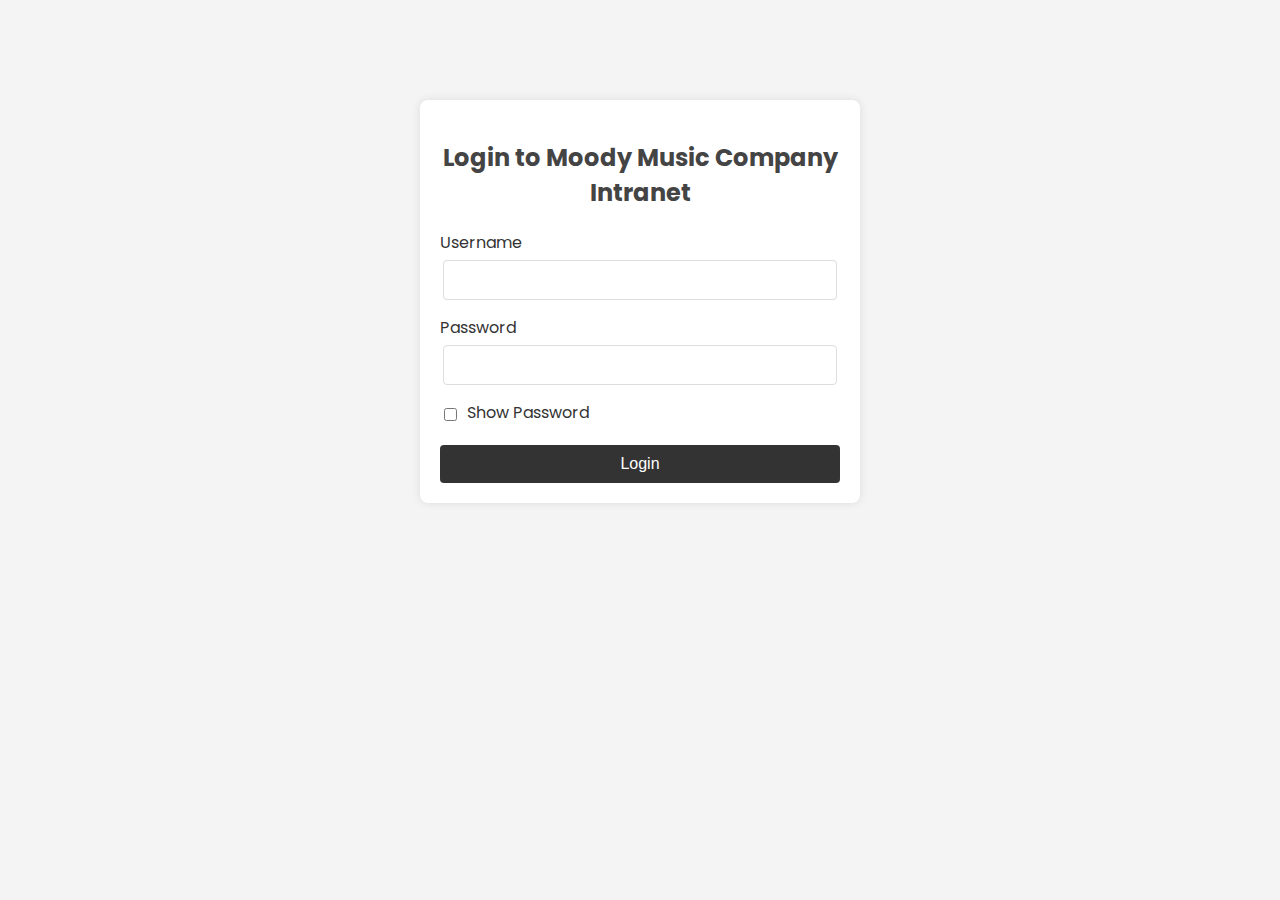
<file: index.html>
<!DOCTYPE html>
<html lang="en">
<head>
    <meta charset="UTF-8">
    <meta name="viewport" content="width=device-width, initial-scale=1.0">
    <title>Moody Music Company Intranet</title>
    <link href="https://fonts.googleapis.com/css2?family=Poppins:wght@300;400;500;600;700&display=swap" rel="stylesheet">
    <link rel="stylesheet" href="css/styles.css">
    <script>
        // Redirect to login page if not logged in
        if (!sessionStorage.getItem('loggedIn')) {
            window.location.href = 'login.html';
        }
    </script>
</head>
<body>
    <header>
        <h1>Moody Music Company Intranet</h1>
        <nav>
            <ul>
                <li><a href="index.html">Home</a></li>
                <li><a href="contact.html">Contact Info</a></li>
                <li><a href="financial-reports.html">Financial Reports</a></li>
                <li><a href="official-releases.html">Official Releases</a></li>
                <li><a href="forms-contracts.html">Forms & Contracts</a></li>
                <li><a href="useful-links.html">Useful Links</a></li>
            </ul>
        </nav>
    </header>

    <main>
        <section id="home">
            <h2>Welcome to the Moody Music Company Intranet</h2>
            <p>Access all your important files, reports, and resources in one place.</p>
        </section>
    </main>

    <footer>
        <p>&copy; 2024 Moody Music Company. All rights reserved.</p>
    </footer>
</body>
</html>
</file>
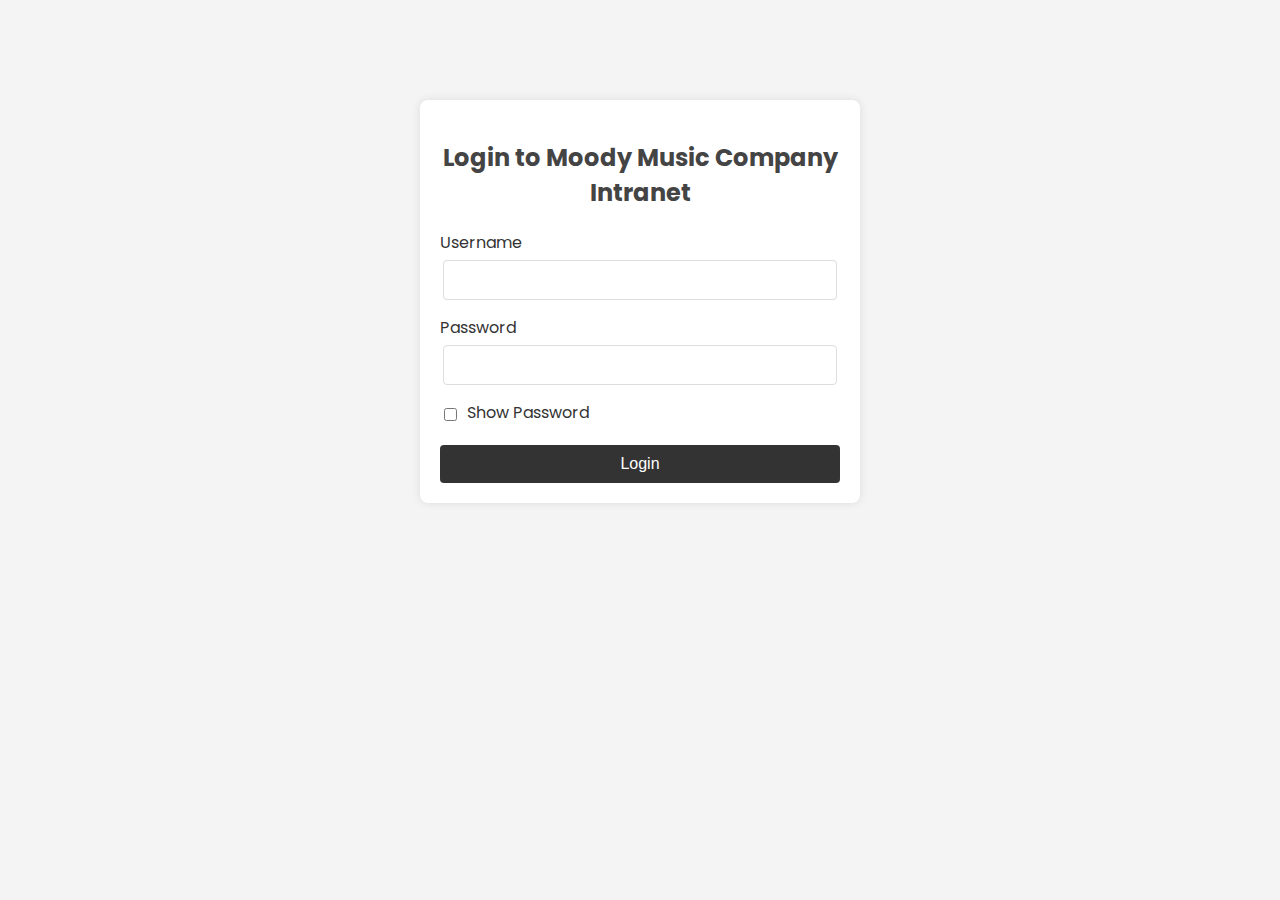
<file: contact.html>
<!DOCTYPE html>
<html lang="en">
<head>
    <meta charset="UTF-8">
    <meta name="viewport" content="width=device-width, initial-scale=1.0">
    <title>Moody Music Company Intranet</title>
    <link href="https://fonts.googleapis.com/css2?family=Poppins:wght@300;400;500;600;700&display=swap" rel="stylesheet">
    <link rel="stylesheet" href="css/styles.css">
    <script>
        // Redirect to login page if not logged in
        if (!sessionStorage.getItem('loggedIn')) {
            window.location.href = 'login.html';
        }
    </script>
</head>
<body>
    <header>
        <h1>Moody Music Company Intranet</h1>
        <nav>
            <ul>
                <li><a href="index.html">Home</a></li>
                <li><a href="contact.html">Contact Info</a></li>
                <li><a href="financial-reports.html">Financial Reports</a></li>
                <li><a href="official-releases.html">Official Releases</a></li>
                <li><a href="forms-contracts.html">Forms & Contracts</a></li>
                <li><a href="useful-links.html">Useful Links</a></li>
            </ul>
        </nav>
    </header>

    <main>
        <section id="contact-info">
            <h2>Contact Information</h2>
            <ul>
                <li><strong>CEO/President, Co-Founder:</strong> Le John Escoro - <a href="mailto:lejohnescoro@gmail.com">lejohnescoro@gmail.com</a> - 09171150561</li>
                <li><strong>COO/Vice-President, Co-Founder:</strong> Jacques Fructuoso - <a href="mailto:itsonjax@gmail.com">itsonjax@gmail.com</a> - 09777065429</li>
                <li><strong>CFO/Director of Finance, Promotions, and Artist Management:</strong> Angelo Pascual - <a href="mailto:angelo.moodymc@gmail.com">angelo.moodymc@gmail.com</a> - 09338570421</li>
                <li><strong>A&R:</strong> Yves Monroe Villamor - <a href="mailto:yvesmonroemonroe@gmail.com">yvesmonroemonroe@gmail.com</a> - 09395191259</li>
            </ul>
        </section>
    </main>

    <footer>
        <p>&copy; 2024 Moody Music Company. All rights reserved.</p>
    </footer>
</body>
</html>
</file>
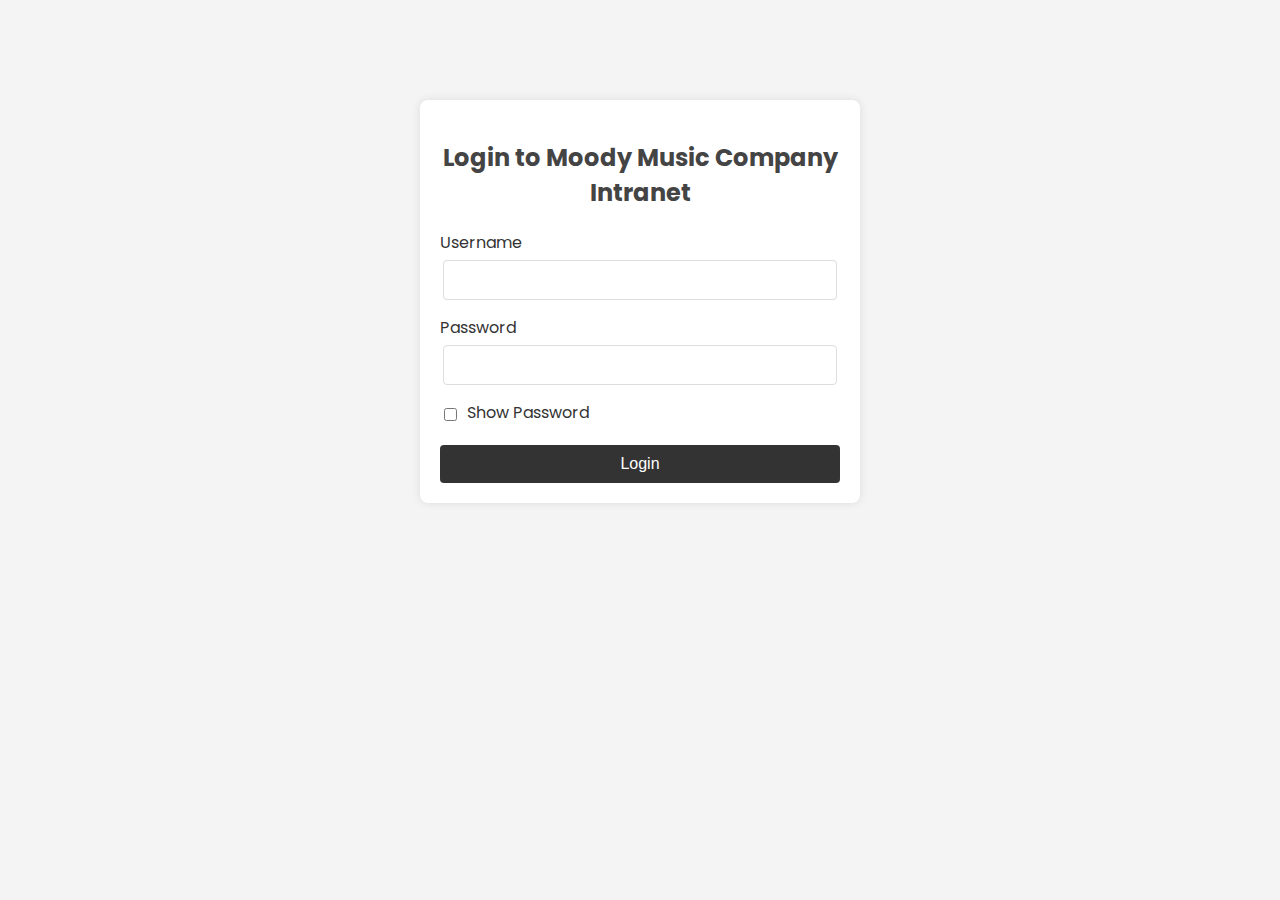
<file: financial-reports.html>
<!DOCTYPE html>
<html lang="en">
<head>
    <meta charset="UTF-8">
    <meta name="viewport" content="width=device-width, initial-scale=1.0">
    <title>Moody Music Company Intranet</title>
    <link href="https://fonts.googleapis.com/css2?family=Poppins:wght@300;400;500;600;700&display=swap" rel="stylesheet">
    <link rel="stylesheet" href="css/styles.css">
    <script>
        // Redirect to login page if not logged in
        if (!sessionStorage.getItem('loggedIn')) {
            window.location.href = 'login.html';
        }
    </script>
</head>
<body>
    <header>
        <h1>Moody Music Company Intranet</h1>
        <nav>
            <ul>
                <li><a href="index.html">Home</a></li>
                <li><a href="contact.html">Contact Info</a></li>
                <li><a href="financial-reports.html">Financial Reports</a></li>
                <li><a href="official-releases.html">Official Releases</a></li>
                <li><a href="forms-contracts.html">Forms & Contracts</a></li>
                <li><a href="useful-links.html">Useful Links</a></li>
            </ul>
        </nav>
    </header>

    <main>
        <section id="financial-reports">
            <h2>Financial Reports</h2>
            <ul>
                <li><a href="https://docs.google.com/spreadsheets/d/1YfZfi-KtwG18YOLYWS3HCQY8nZavash1XY3yej6asPM/edit?gid=1499060834#gid=1499060834" target="_blank">Main Financial Report Spreadsheet</a></li>
                <li><a href="https://docs.google.com/document/d/1-GWGllRxBhz3bkJyWnV1EJO65EyL970rNrpkt8qzcgg/edit" target="_blank">Yves Villamor's Financial Report</a></li>
                <li><a href="https://docs.google.com/document/d/1SiyKuV_wpaN1NKa1yo5FagjHCicyPkeXAZUUGQ-6SP4/edit" target="_blank">Le John's Financial Report</a></li>
                <li><a href="https://docs.google.com/document/d/1ELoJdGMH18aIV3UYOR8R_-4cnangbmO3ZNUkJECYwrY/edit" target="_blank">K.O.N's Financial Report</a></li>
                <li><a href="https://docs.google.com/document/d/1wao-giSY8khzAVFJXqNV_5U7Fiz3KzId_mBt2sLpFXY/edit" target="_blank">Mayarie's Financial Report</a></li>
                <li><a href="https://docs.google.com/document/d/1dur7ltlXSSx40n4xcnQGawFNO4OqP5D-V-0zrnLnq2U/edit" target="_blank">Psalm Gudgad's Financial Report</a></li>
            </ul>
        </section>
    </main>

    <footer>
        <p>&copy; 2024 Moody Music Company. All rights reserved.</p>
    </footer>
</body>
</html>
</file>
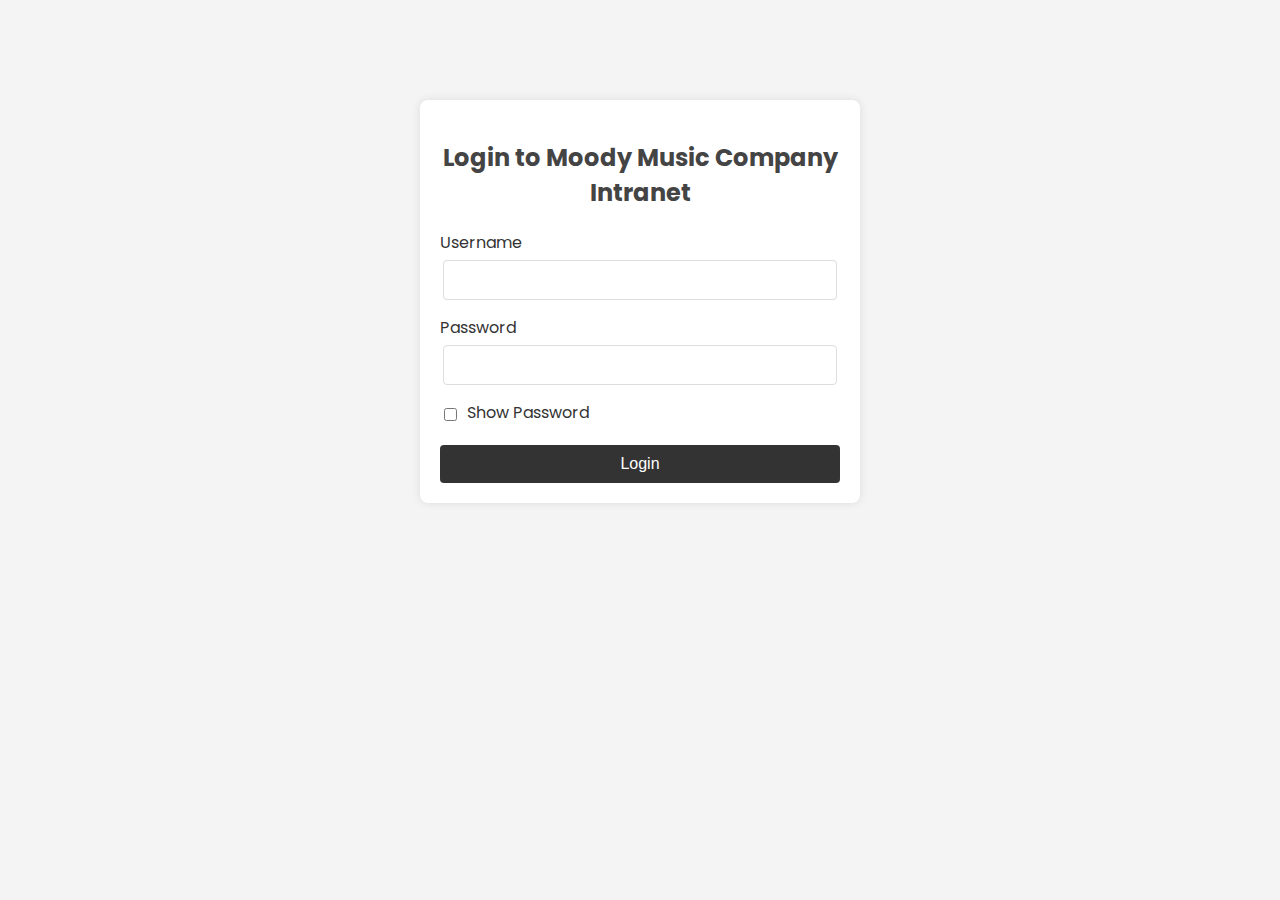
<file: forms-contracts.html>
<!DOCTYPE html>
<html lang="en">
<head>
    <meta charset="UTF-8">
    <meta name="viewport" content="width=device-width, initial-scale=1.0">
    <title>Moody Music Company Intranet</title>
    <link href="https://fonts.googleapis.com/css2?family=Poppins:wght@300;400;500;600;700&display=swap" rel="stylesheet">
    <link rel="stylesheet" href="css/styles.css">
    <script>
        // Redirect to login page if not logged in
        if (!sessionStorage.getItem('loggedIn')) {
            window.location.href = 'login.html';
        }
    </script>
</head>
<body>
    <header>
        <h1>Moody Music Company Intranet</h1>
        <nav>
            <ul>
                <li><a href="index.html">Home</a></li>
                <li><a href="contact.html">Contact Info</a></li>
                <li><a href="financial-reports.html">Financial Reports</a></li>
                <li><a href="official-releases.html">Official Releases</a></li>
                <li><a href="forms-contracts.html">Forms & Contracts</a></li>
                <li><a href="useful-links.html">Useful Links</a></li>
            </ul>
        </nav>
    </header>

    <main>
        <section id="forms-contracts">
            <h2>Forms & Contracts</h2>
            <ul>
                <li><a href="https://docs.google.com/forms/d/14fU5V016FHhfd9aKf7y9T0m7cDskggL5yfhJwI0yrus/edit" target="_blank">Moody Curated Spotify Playlist Submissions Form</a></li>
                <li><a href="https://docs.google.com/forms/d/1-idx11xcetVirdmCNGtBZpK6xEJTjWbNo91-V4CpiW4/edit" target="_blank">Song Demo Submission Form</a></li>
                <li><a href="https://docs.google.com/document/d/1mlSPwHPbZSAtMixmV8MooQkDXZ88KRC7eTeUIDBH1A0/edit#heading=h.2oiwrdf9nd3n" target="_blank">THRP Contract Template</a></li>
                <li><a href="https://docs.google.com/document/d/140f9o6Tb-8ccO3OdX6HxuRgTMANVhBWLXeyPmuAd9TE/edit" target="_blank">Moody Contract Template</a></li>
            </ul>
        </section>
    </main>

    <footer>
        <p>&copy; 2024 Moody Music Company. All rights reserved.</p>
    </footer>
</body>
</html>
</file>
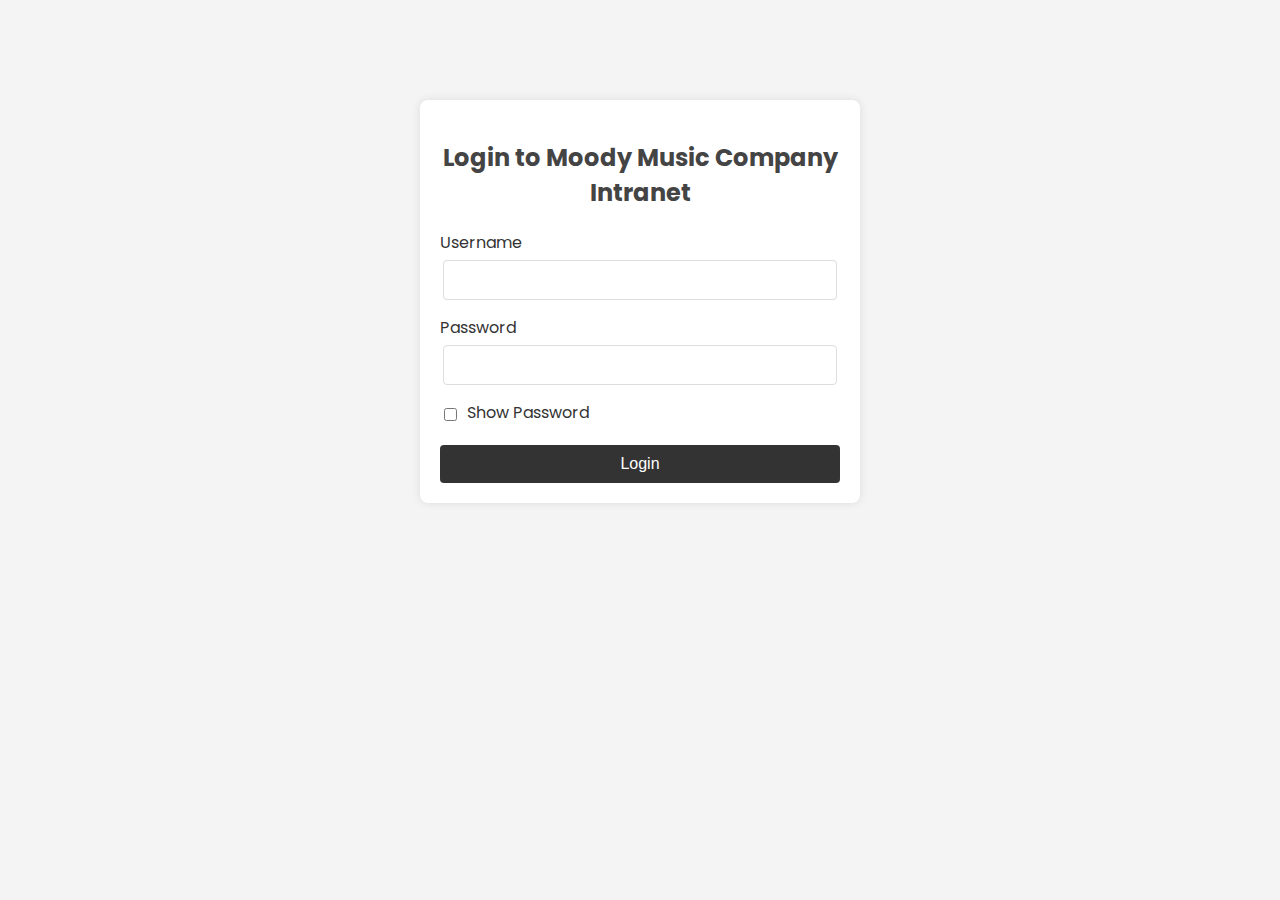
<file: login.html>
<!DOCTYPE html>
<html lang="en">
<head>
    <meta charset="UTF-8">
    <meta name="viewport" content="width=device-width, initial-scale=1.0">
    <title>Login - Moody Music Company Intranet</title>
    <link href="https://fonts.googleapis.com/css2?family=Poppins:wght@300;400;500;600;700&display=swap" rel="stylesheet">
    <link rel="stylesheet" href="css/login.css">
</head>
<body>
    <div class="login-container">
        <h2>Login to Moody Music Company Intranet</h2>
        <form id="loginForm">
            <label for="username">Username</label>
            <input type="text" id="username" name="username" required>

            <label for="password">Password</label>
            <input type="password" id="password" name="password" required>

            <div class="show-password">
                <input type="checkbox" id="showPassword">
                <label for="showPassword">Show Password</label>
            </div>

            <button type="submit">Login</button>
        </form>
        <p id="error-message" style="color:red; display:none;">Invalid username or password. Please try again.</p>
    </div>

    <script src="js/login.js"></script>
</body>
</html>
</file>
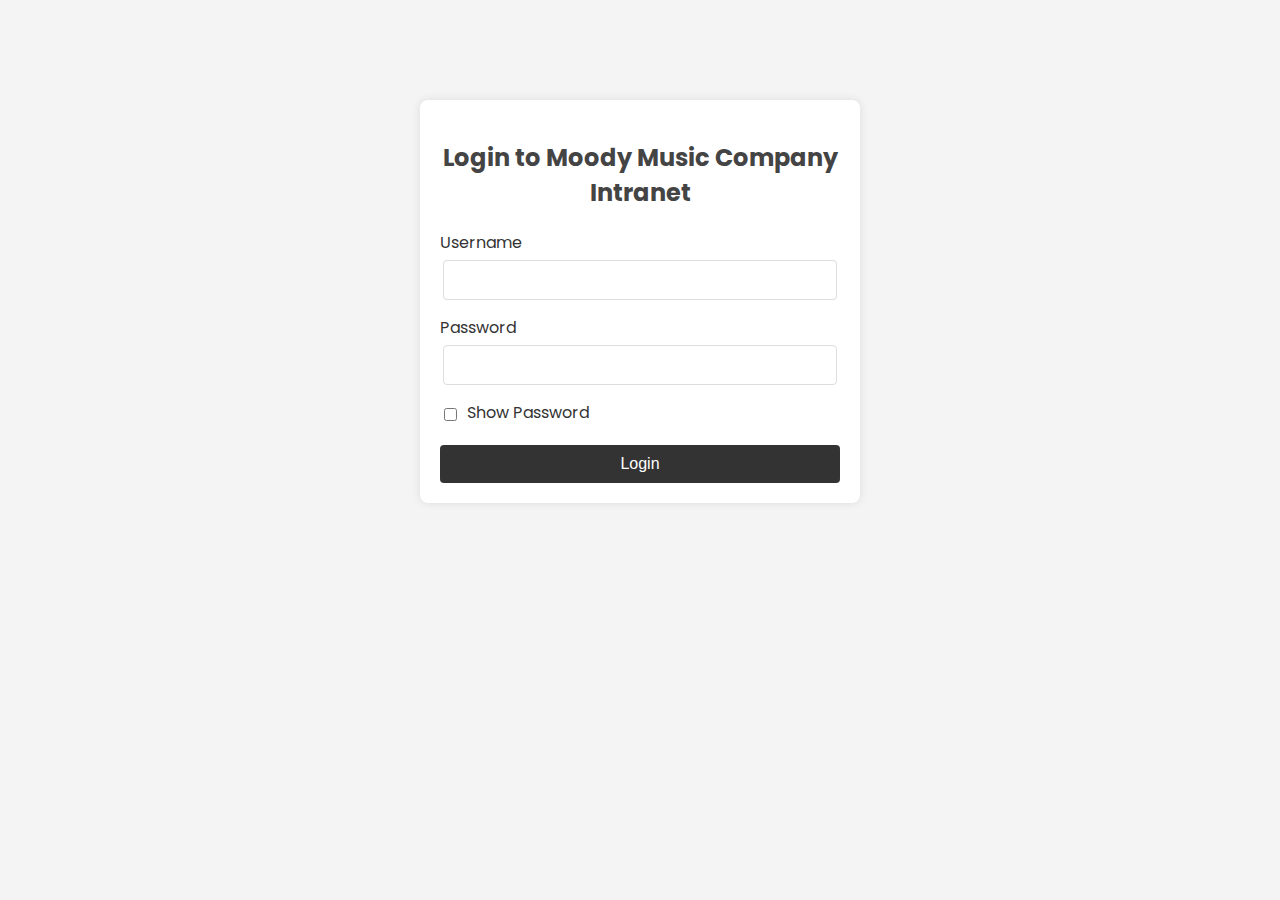
<file: official-releases.html>
<!DOCTYPE html>
<html lang="en">
<head>
    <meta charset="UTF-8">
    <meta name="viewport" content="width=device-width, initial-scale=1.0">
    <title>Moody Music Company Intranet</title>
    <link href="https://fonts.googleapis.com/css2?family=Poppins:wght@300;400;500;600;700&display=swap" rel="stylesheet">
    <link rel="stylesheet" href="css/styles.css">
    <script>
        // Redirect to login page if not logged in
        if (!sessionStorage.getItem('loggedIn')) {
            window.location.href = 'login.html';
        }
    </script>
</head>
<body>
    <header>
        <h1>Moody Music Company Intranet</h1>
        <nav>
            <ul>
                <li><a href="index.html">Home</a></li>
                <li><a href="contact.html">Contact Info</a></li>
                <li><a href="financial-reports.html">Financial Reports</a></li>
                <li><a href="official-releases.html">Official Releases</a></li>
                <li><a href="forms-contracts.html">Forms & Contracts</a></li>
                <li><a href="useful-links.html">Useful Links</a></li>
            </ul>
        </nav>
    </header>

    <main>
        <section id="official-releases">
            <h2>Official Releases</h2>
            <p>Access the official releases folder:</p>
            <a href="https://drive.google.com/drive/u/1/folders/1--LeCApv9YHLVMeJm9RKDFNMhyRCLf5K" target="_blank">Official Releases Folder</a>
        </section>
    </main>

    <footer>
        <p>&copy; 2024 Moody Music Company. All rights reserved.</p>
    </footer>
</body>
</html>
</file>
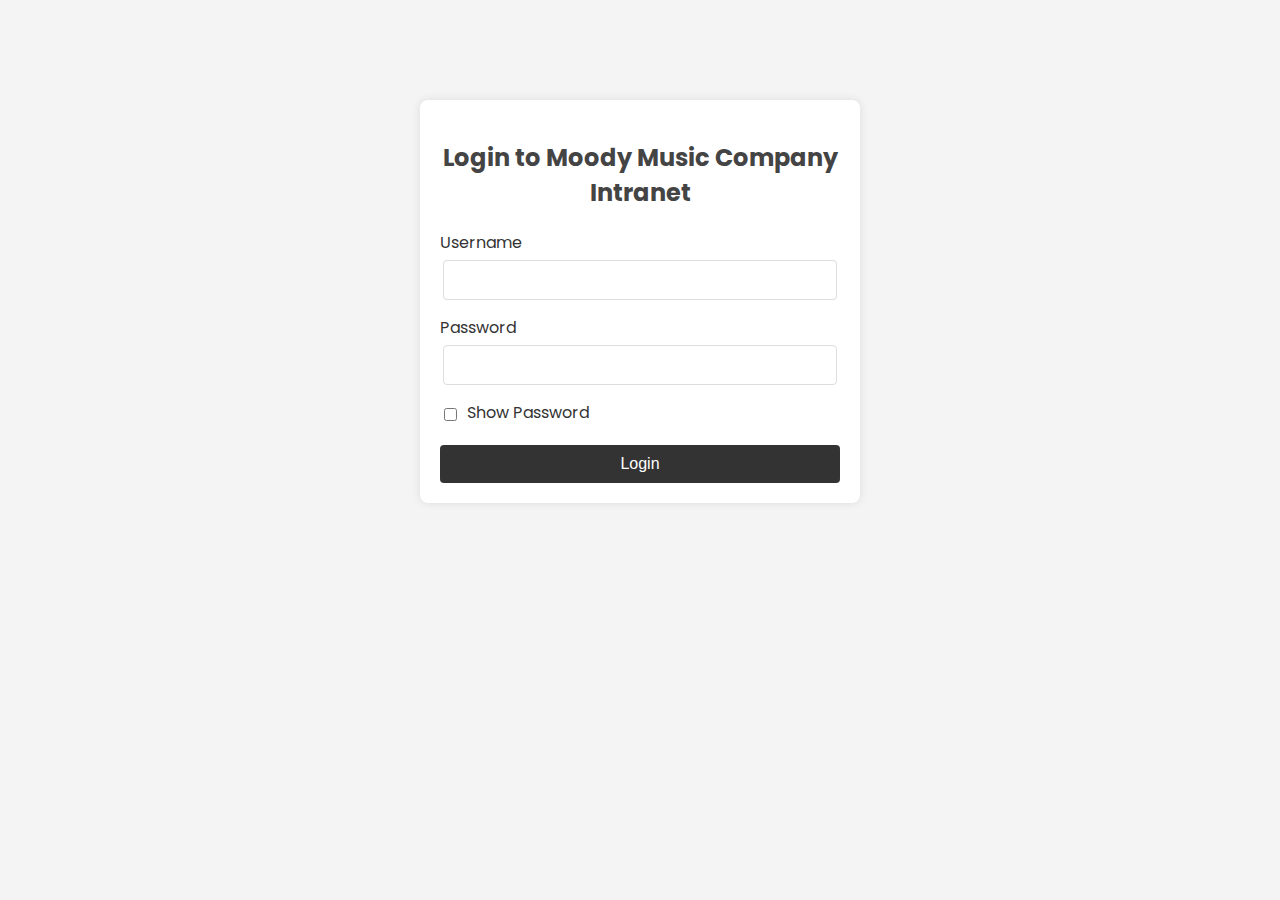
<file: useful-links.html>
<!DOCTYPE html>
<html lang="en">
<head>
    <meta charset="UTF-8">
    <meta name="viewport" content="width=device-width, initial-scale=1.0">
    <title>Moody Music Company Intranet</title>
    <link href="https://fonts.googleapis.com/css2?family=Poppins:wght@300;400;500;600;700&display=swap" rel="stylesheet">
    <link rel="stylesheet" href="css/styles.css">
    <script>
        // Redirect to login page if not logged in
        if (!sessionStorage.getItem('loggedIn')) {
            window.location.href = 'login.html';
        }
    </script>
</head>
<body>
    <header>
        <h1>Moody Music Company Intranet</h1>
        <nav>
            <ul>
                <li><a href="index.html">Home</a></li>
                <li><a href="contact.html">Contact Info</a></li>
                <li><a href="financial-reports.html">Financial Reports</a></li>
                <li><a href="official-releases.html">Official Releases</a></li>
                <li><a href="forms-contracts.html">Forms & Contracts</a></li>
                <li><a href="useful-links.html">Useful Links</a></li>
            </ul>
        </nav>
    </header>

    <main>
        <section id="useful-links">
            <h2>Useful Links</h2>
            <ul>
                <li><a href="https://www.believebackstage.com" target="_blank">Believe Backstage</a></li>
                <li><a href="https://cdbaby.com" target="_blank">CDBaby</a></li>
                <li><a href="https://distrokid.com" target="_blank">Distrokid</a></li>
            </ul>
        </section>
    </main>

    <footer>
        <p>&copy; 2024 Moody Music Company. All rights reserved.</p>
    </footer>
</body>
</html>
</file>
<file: css/styles.css>
body {
    font-family: 'Poppins', sans-serif;
    margin: 0;
    padding: 0;
    background-color: #f4f4f4;
    color: #333;
}

/* The rest of your CSS remains the same */

header {
    background-color: #222;
    color: #fff;
    padding: 10px 0;
    text-align: center;
}

header h1 {
    margin: 0;
}

nav ul {
    list-style: none;
    padding: 0;
    margin: 0;
    display: flex;
    justify-content: center;
    background-color: #333;
}

nav ul li {
    margin: 0 10px;
}

nav ul li a {
    color: #fff;
    text-decoration: none;
    padding: 10px 15px;
    display: block;
}

nav ul li a:hover {
    background-color: #555;
}

main {
    padding: 20px;
}

h2 {
    color: #444;
}

ul {
    list-style-type: none;
    padding-left: 0;
}

ul li {
    padding: 5px 0;
}

a {
    color: #1a73e8;
    text-decoration: none;
}

a:hover {
    text-decoration: underline;
}

footer {
    text-align: center;
    padding: 10px 0;
    background-color: #222;
    color: #fff;
    position: fixed;
    width: 100%;
    bottom: 0;
}
</file>
<file: css/login.css>
body {
    font-family: 'Poppins', sans-serif;
    background-color: #f4f4f4;
    margin: 0;
    padding: 0;
}

.login-container {
    max-width: 400px;
    margin: 100px auto;
    padding: 20px;
    background-color: #fff;
    box-shadow: 0 0 10px rgba(0, 0, 0, 0.1);
    border-radius: 8px;
    text-align: center;
}

.login-container h2 {
    margin-bottom: 20px;
    color: #444;
}

.login-container label {
    display: block;
    margin-bottom: 5px;
    text-align: left;
    color: #333;
}

.login-container input[type="text"],
.login-container input[type="password"] {
    width: 93%;
    padding: 10px;
    margin-bottom: 15px;
    border: 1px solid #ddd;
    border-radius: 4px;
    font-size: 16px;
}

.login-container .show-password {
    display: flex;
    align-items: center;
    justify-content: flex-start;
    margin-bottom: 15px;
}

.login-container .show-password input {
    margin-right: 10px;
}

.login-container button {
    width: 100%;
    padding: 10px;
    background-color: #333;
    color: #fff;
    border: none;
    border-radius: 4px;
    cursor: pointer;
    font-size: 16px;
}

.login-container button:hover {
    background-color: #555;
}
</file>
